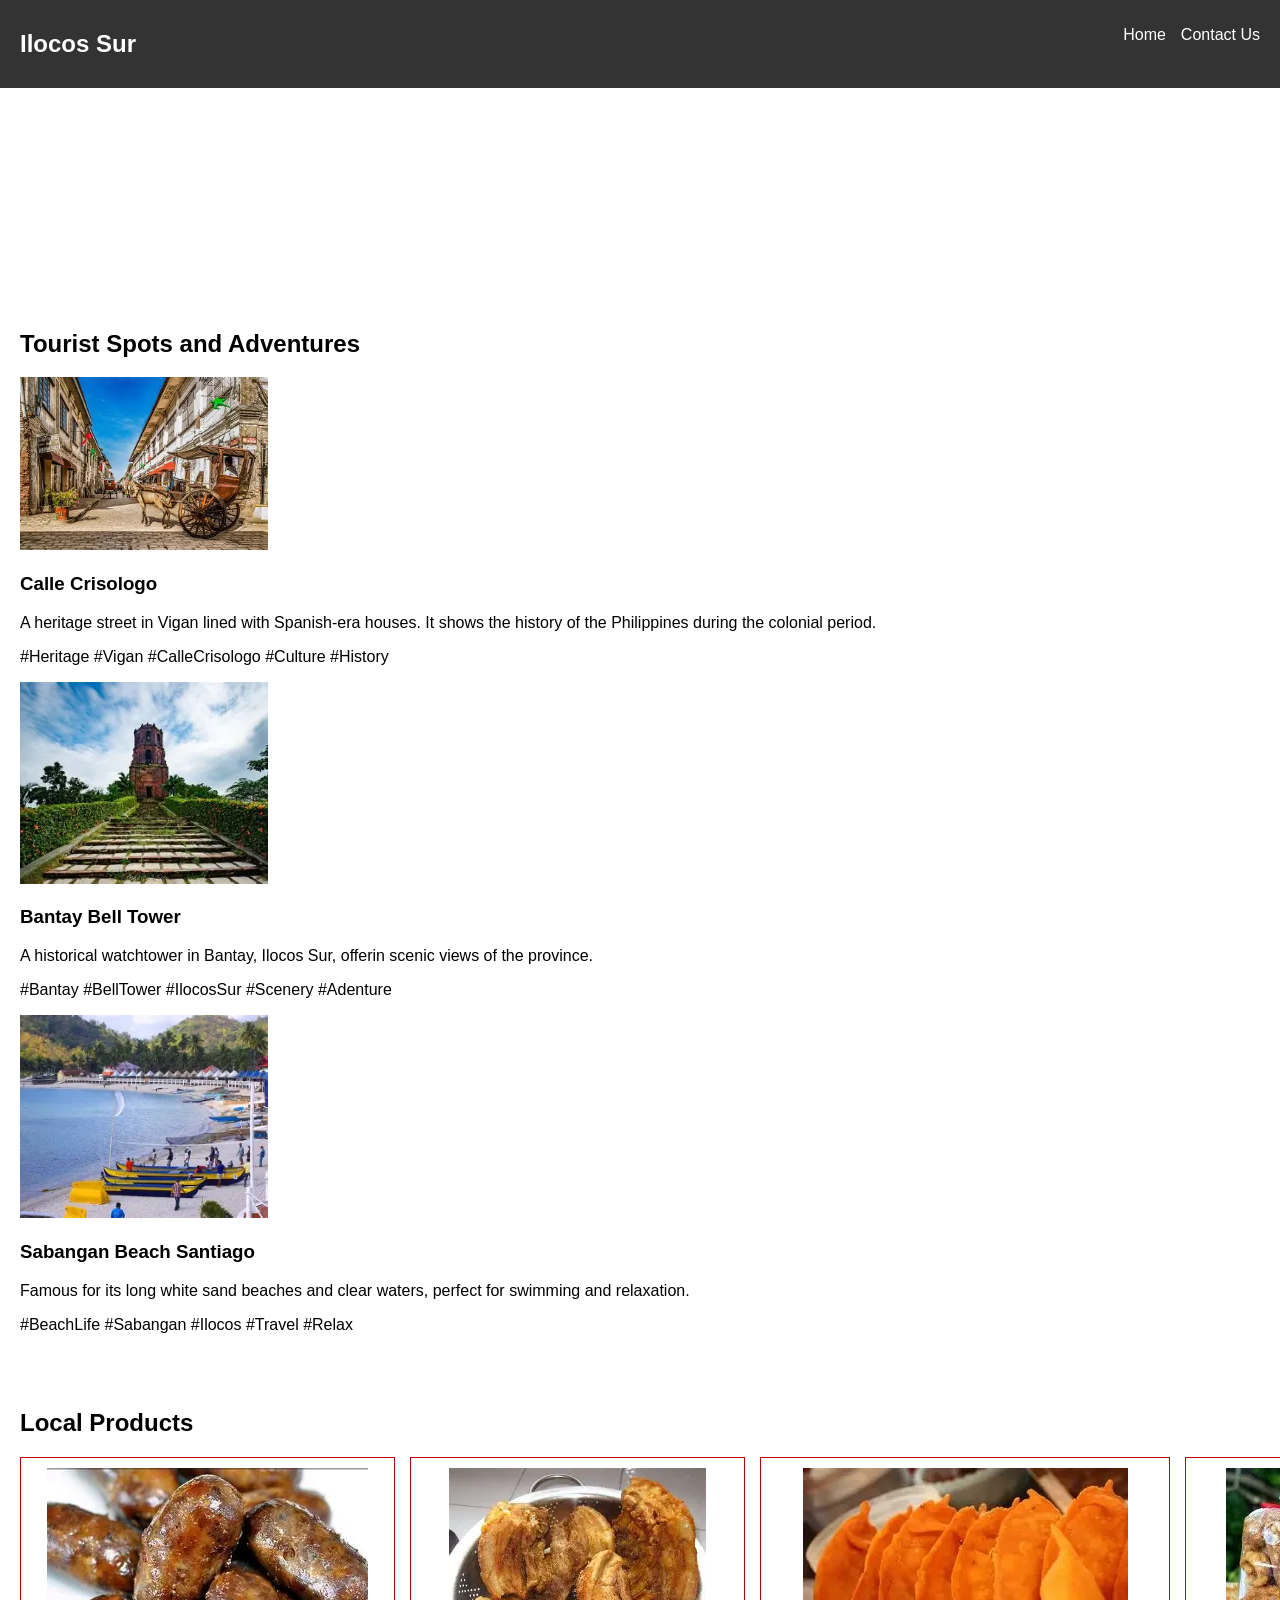
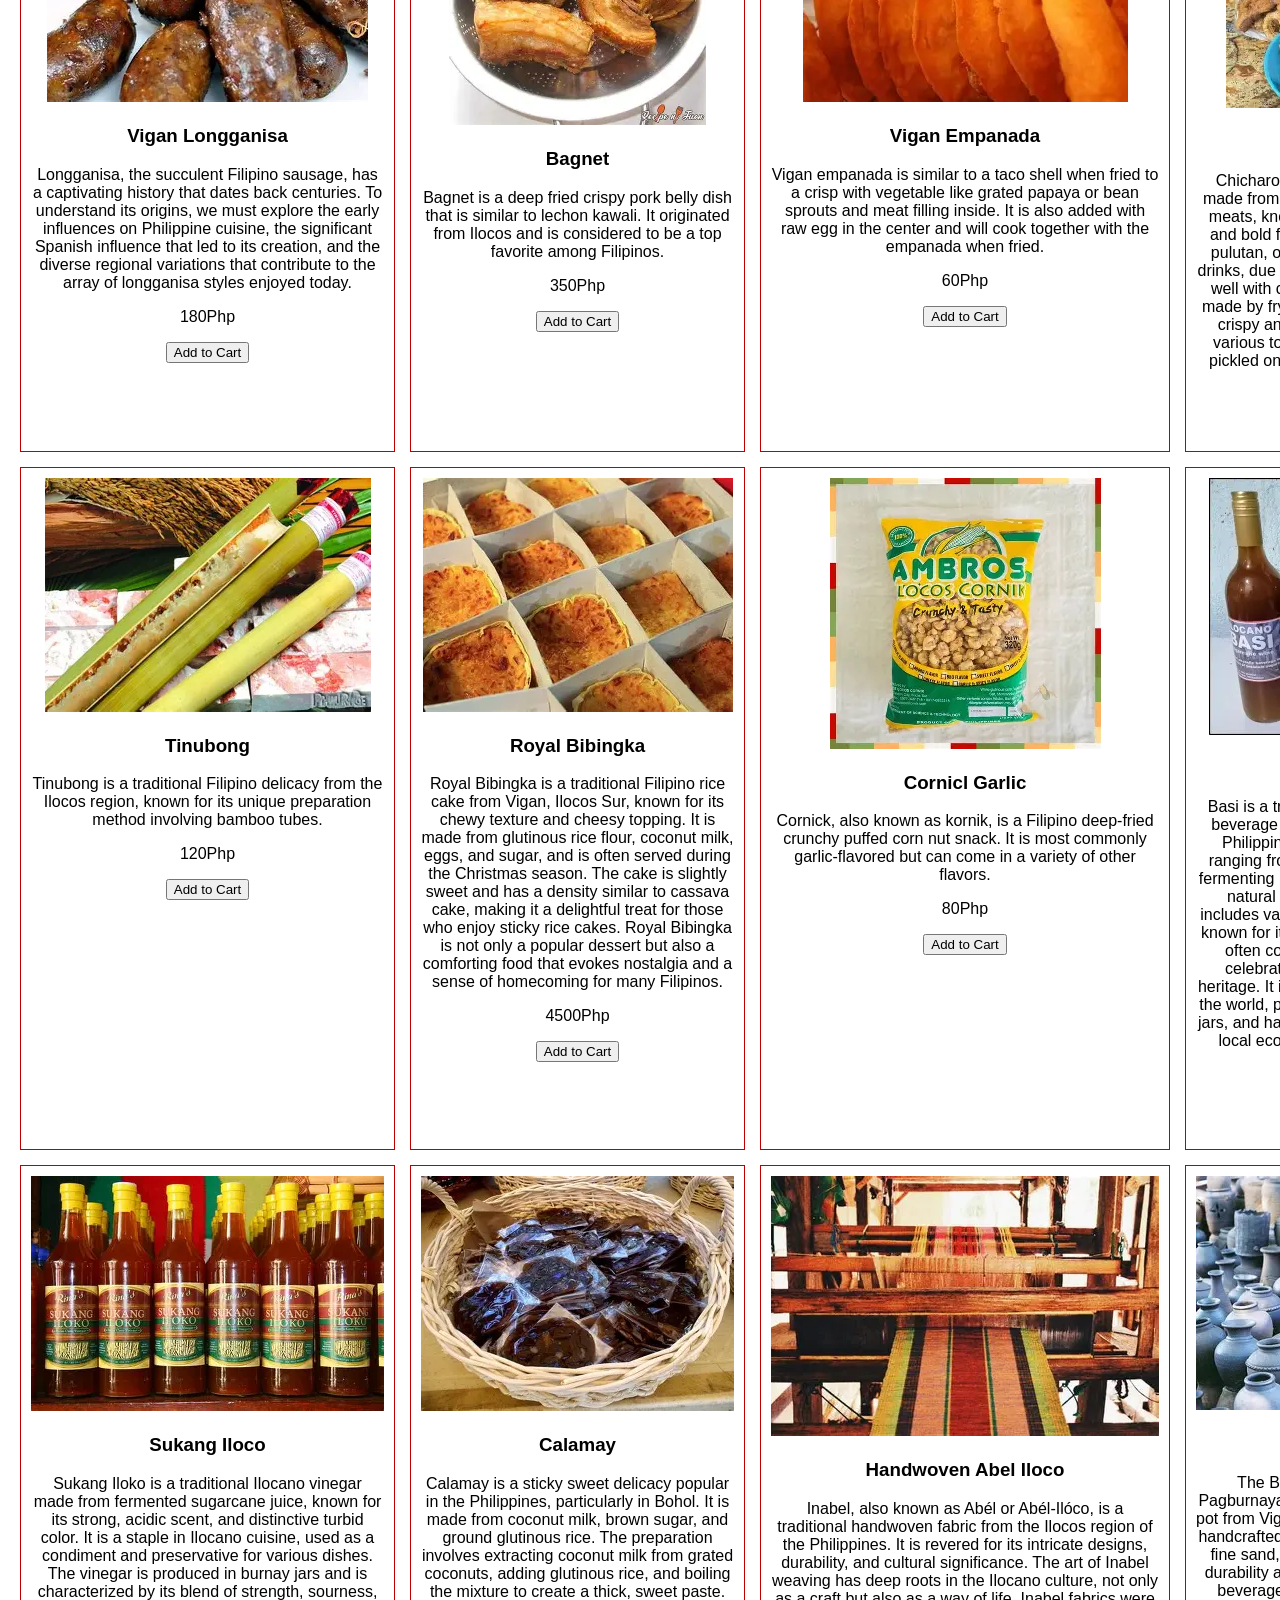
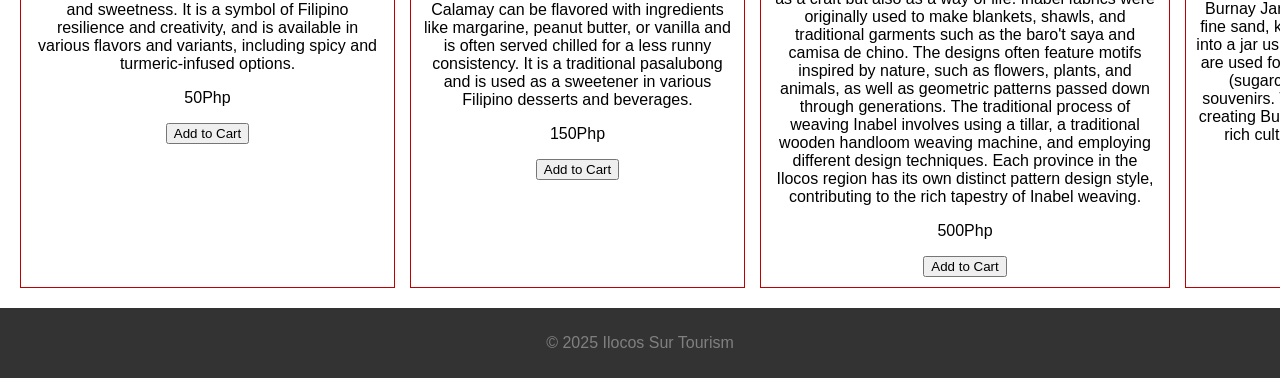
<file: index.html>
<!DOCTYPE html>
<html lang="en">
<head>
    <meta charset="UTF-8">
    <meta name="viewport" content="width=device-width, initial-scale=1.0">
    <title>Ilocos Sur</title>
    <link rel="stylesheet" href="css/style.css">
    <script src="js/script.js" defer></script>
</head>
<body>
    <!-- Header -->
    <header>
        <nav>
            <h1>Ilocos Sur</h1>
            <ul>
                <li><a href="index.html">Home</a></li>
                <li><a href="contact.html">Contact Us</a></li>
            </ul>
        </nav>
    </header>

    <!-- Hero Section -->
    <section class="hero">
        <h2>Discover the Beatiful of Ilocos Sur</h2>
        <p>Tourist spots, adventures, and local products await you!</p>
    </section>

    <!-- Section 1: 3 Tourist Spots in Ilocos Sur -->
    <section class="tourist">
        <h2>Tourist Spots and Adventures</h2>

        <div class="spot">
            <img src="assets/tourist1.jpg" alt="Spot 1" width="20%">
            <h3>Calle Crisologo</h3>
            <p>
                A heritage street in Vigan lined with Spanish-era houses. It shows the history of the Philippines during the colonial period.
            </p>
            <p>#Heritage #Vigan #CalleCrisologo #Culture #History</p>
        </div>

        <div class="spot">
            <img src="assets/tourist2.jpg" alt="Spot 2" width="20%">
            <h3>Bantay Bell Tower</h3>
            <p>
                A historical watchtower in Bantay, Ilocos Sur, offerin scenic views of the province.
            </p>
            <p>#Bantay #BellTower #IlocosSur #Scenery #Adenture</p>
        </div>

        <div class="spot">
            <img src="assets/tourist3.jpg" alt="Spot 3" width="20%">
            <h3>Sabangan Beach Santiago</h3>
            <p>
                Famous for its long white sand beaches and clear waters, perfect for swimming and relaxation.
            </p>
            <p>#BeachLife #Sabangan #Ilocos #Travel #Relax</p>
        </div>
    </section>

    <!-- Section 2: Products of Ilocos Sur -->
    <section class="products">
        <h2>Local Products</h2>
        <div class="grid">

            <!-- Product 1 -->
            <div class="card">
                <img src="assets/product1.jpg" alt="Vigan Longganisa">
                <h3>Vigan Longganisa</h3>
                <p> Longganisa, the succulent Filipino sausage, has a captivating history that dates back centuries. To understand its origins, we must explore the early influences on Philippine cuisine, the significant Spanish influence that led to its creation, and the diverse regional variations that contribute to the array of longganisa styles enjoyed today. </p>
                <p>180Php</p>
                <button onclick="addToCart(this)">Add to Cart</button>
            </div>
            
            <!-- Product 2 -->
            <div class="card">
                <img src="assets/product2.jpg" alt="Bagnet">
                <h3>Bagnet</h3>
                <p> Bagnet is a deep fried crispy pork belly dish that is similar to lechon kawali. It originated from Ilocos and is considered to be a top favorite among Filipinos. </p>
                <p>350Php</p>
                <button onclick="addToCart(this)">Add to Cart</button>
            </div>

            <!-- Product 3 -->
            <div class="card">
                <img src="assets/product3.jpg" alt="Vigan Empanada">
                <h3>Vigan Empanada</h3>
                <p> Vigan empanada is similar to a taco shell when fried to a crisp with vegetable like grated papaya or bean sprouts and meat filling inside. It is also added with raw egg in the center and will cook together with the empanada when fried. </p>
                <p>60Php</p>
                <button onclick="addToCart(this)">Add to Cart</button>
            </div>

            <!-- Product 4 -->
            <div class="card">
                <img src="assets/product4.jpg" alt="Chicharon">
                <h3>Chicharon</h3>
                <p> Chicharon is a popular Filipino snack made from deep-fried pork rinds or other meats, known for its crispy, airy texture and bold flavor. It is often enjoyed as a pulutan, or food enjoyed with alcoholic drinks, due to its rich, salty taste that pairs well with cold beverages. Chicharon is made by frying pork skin until it becomes crispy and crunchy, then served with various toppings such as salsa verde, pickled onions, jalapeños, and cilantro. </p>
                <p>100Php</p>
                <button onclick="addToCart(this)">Add to Cart</button>
            </div>

            <!-- Product 5 -->
            <div class="card">
                <img src="assets/product5.jpg" alt="Tinubong">
                <h3>Tinubong</h3>
                <p> Tinubong is a traditional Filipino delicacy from the Ilocos region, known for its unique preparation method involving bamboo tubes. </p>
                <p>120Php</p>
                <button onclick="addToCart(this)">Add to Cart</button>
            </div>

            <!-- Product 6 -->
            <div class="card">
                <img src="assets/product6.jpg" alt="Royal Bibingka">
                <h3>Royal Bibingka</h3>
                <p> Royal Bibingka is a traditional Filipino rice cake from Vigan, Ilocos Sur, known for its chewy texture and cheesy topping. It is made from glutinous rice flour, coconut milk, eggs, and sugar, and is often served during the Christmas season. The cake is slightly sweet and has a density similar to cassava cake, making it a delightful treat for those who enjoy sticky rice cakes. Royal Bibingka is not only a popular dessert but also a comforting food that evokes nostalgia and a sense of homecoming for many Filipinos. </p>
                <p>4500Php</p>
                <button onclick="addToCart(this)">Add to Cart</button>
            </div>

            <!-- Product 7 -->
            <div class="card">
                <img src="assets/product7.jpg" alt="Cornick">
                <h3>Cornicl Garlic</h3>
                <p> Cornick, also known as kornik, is a Filipino deep-fried crunchy puffed corn nut snack. It is most commonly garlic-flavored but can come in a variety of other flavors. </p>
                <p>80Php</p>
                <button onclick="addToCart(this)">Add to Cart</button>
            </div>

            <!-- Product 8 -->
            <div class="card">
                <img src="assets/product8.jpg" alt="Basi Wine">
                <h3>Basi Wine</h3>
                <p> Basi is a traditional fermented alcoholic beverage made from sugarcane in the Philippines, with an alcohol content ranging from 10-16%. It is produced by fermenting boiled sugarcane juice using a natural starter called gamú, which includes various plant ingredients. Basi is known for its distinct flavor profiles and is often consumed in various cultural celebrations, reflecting the Ilocano heritage. It is the only kind of table wine in the world, processed and aged in earthen jars, and has been a significant part of the local economy since before Spanish colonization. </p>
                <p>250Php</p>
                <button onclick="addToCart(this)">Add to Cart</button>
            </div>

            <!-- Product 9 -->
            <div class="card">
                <img src="assets/product9.jpg" alt="Sukang Iloco">
                <h3>Sukang Iloco</h3>
                <p> Sukang Iloko is a traditional Ilocano vinegar made from fermented sugarcane juice, known for its strong, acidic scent, and distinctive turbid color. It is a staple in Ilocano cuisine, used as a condiment and preservative for various dishes. The vinegar is produced in burnay jars and is characterized by its blend of strength, sourness, and sweetness. It is a symbol of Filipino resilience and creativity, and is available in various flavors and variants, including spicy and turmeric-infused options. </p>
                <p>50Php</p>
                <button onclick="addToCart(this)">Add to Cart</button>
            </div>

            <!-- Product 10 -->
            <div class="card">
                <img src="assets/product10.jpg" alt="Calamay">
                <h3>Calamay</h3>
                <p> Calamay is a sticky sweet delicacy popular in the Philippines, particularly in Bohol. It is made from coconut milk, brown sugar, and ground glutinous rice. The preparation involves extracting coconut milk from grated coconuts, adding glutinous rice, and boiling the mixture to create a thick, sweet paste. Calamay can be flavored with ingredients like margarine, peanut butter, or vanilla and is often served chilled for a less runny consistency. It is a traditional pasalubong and is used as a sweetener in various Filipino desserts and beverages. </p>
                <p>150Php</p>
                <button onclick="addToCart(this)">Add to Cart</button>
            </div>

            <!-- Product 11 -->
            <div class="card">
                <img src="assets/product11.jpg" alt="Handwoven Abel Iloco">
                <h3>Handwoven Abel Iloco</h3>
                <p> Inabel, also known as Abél or Abél-Ilóco, is a traditional handwoven fabric from the Ilocos region of the Philippines. It is revered for its intricate designs, durability, and cultural significance. The art of Inabel weaving has deep roots in the Ilocano culture, not only as a craft but also as a way of life. Inabel fabrics were originally used to make blankets, shawls, and traditional garments such as the baro't saya and camisa de chino. The designs often feature motifs inspired by nature, such as flowers, plants, and animals, as well as geometric patterns passed down through generations. The traditional process of weaving Inabel involves using a tillar, a traditional wooden handloom weaving machine, and employing different design techniques. Each province in the Ilocos region has its own distinct pattern design style, contributing to the rich tapestry of Inabel weaving. </p>
                <p>500Php</p>
                <button onclick="addToCart(this)">Add to Cart</button>
            </div>

            <!-- Product 12 -->
            <div class="card">
                <img src="assets/product12.jpg" alt="Burnay Jar">
                <h3>Burnay Jar</h3>
                <p> The Burnay Jar, also known as Pagburnayan, is a traditional earthenware pot from Vigan, Philippines. These jars are handcrafted from locally-sourced clay and fine sand, and they are known for their durability and ability to ferment food and beverages. The process of making a Burnay Jar involves combining clay with fine sand, kneading it, and then forming it into a jar using a pottery wheel. These jars are used for storing food, fermenting basi (sugarcane wine), and serving as souvenirs. The craftsmanship involved in creating Burnay Jars is a testament to the rich cultural heritage of the Ilocano people. </p>
                <p>800Php</p>
                <button onclick="addToCart(this)">Add to Cart</button>
            </div>
        </div>
    </section>

    <!-- Footer -->
    <footer>
        <p>&copy; 2025 Ilocos Sur Tourism</p>
    </footer>
</body>
</html>
</file>
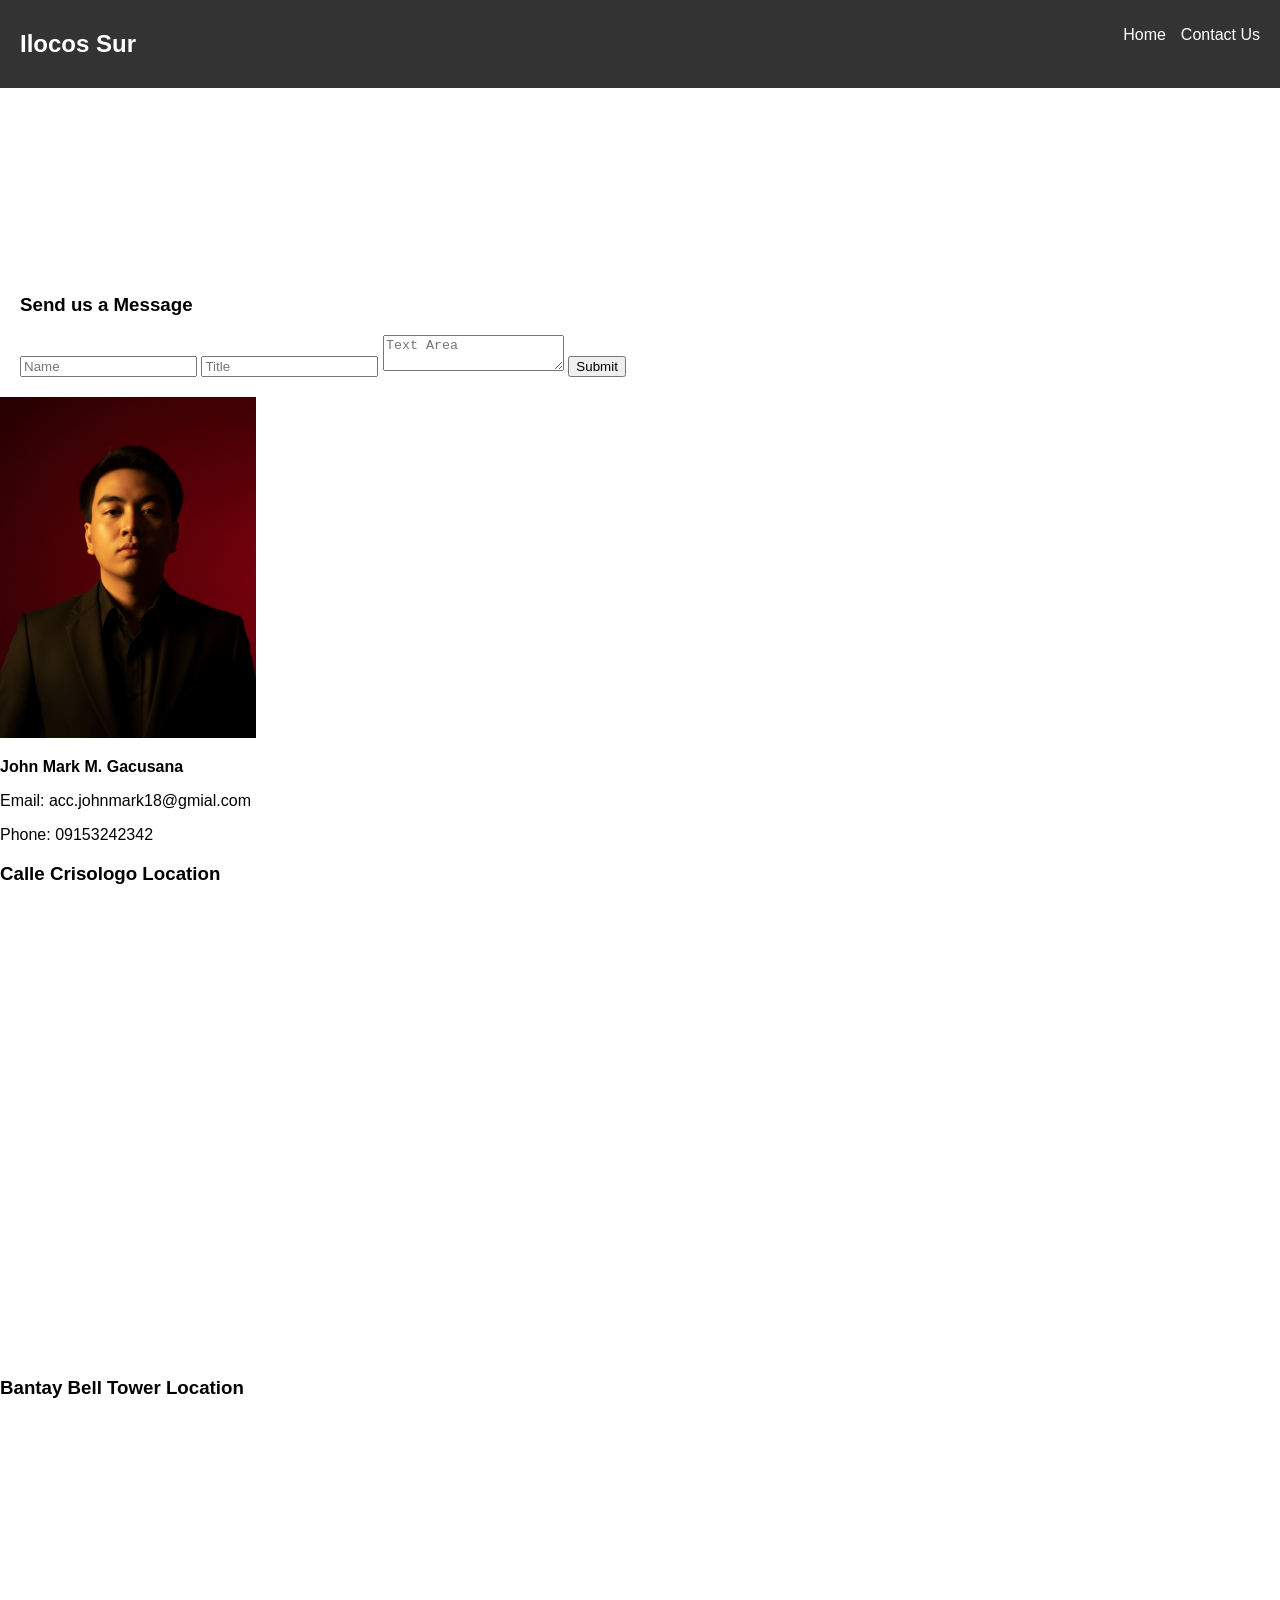
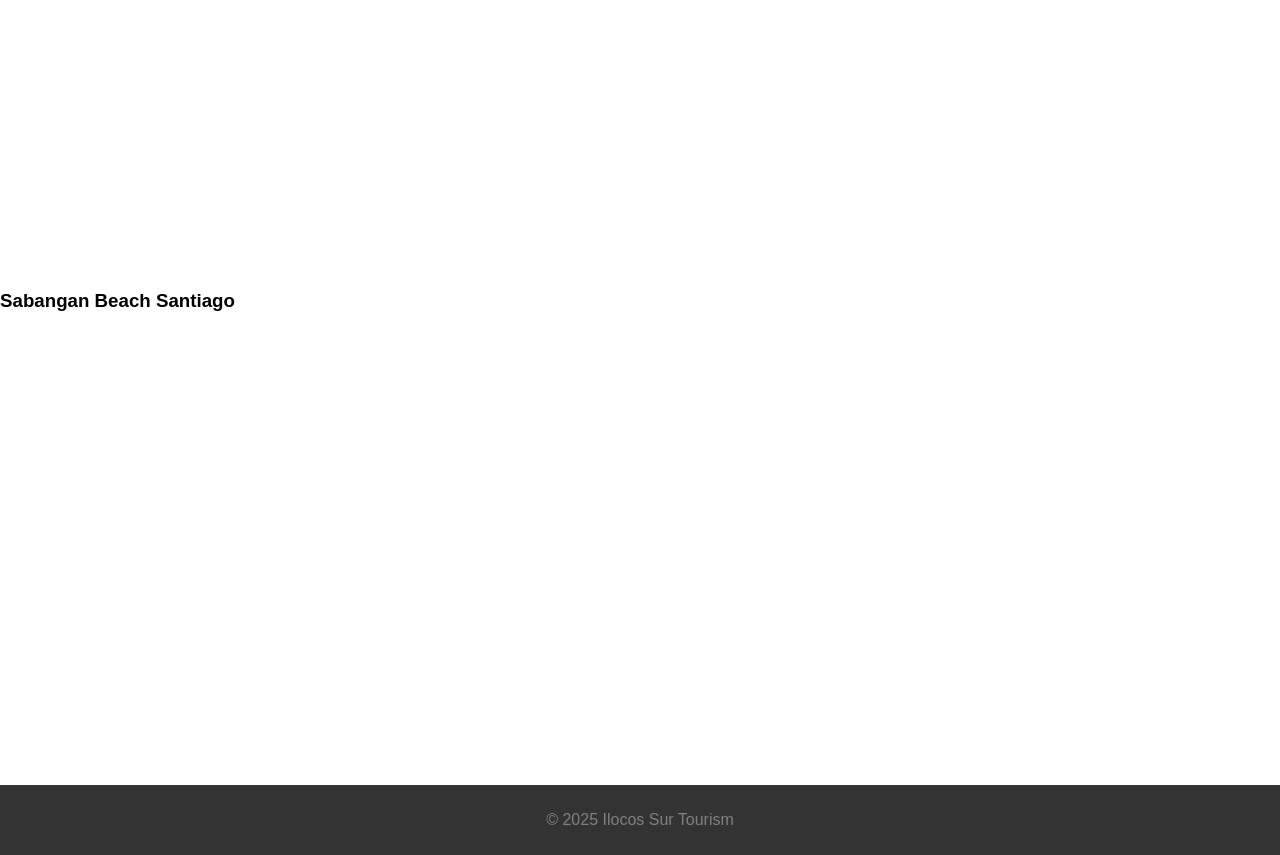
<file: contact.html>
<!DOCTYPE html>
<html lang="en">
<head>
    <meta charset="UTF-8">
    <meta name="viewport" content="width=device-width, initial-scale=1.0">
    <title>Contact Us</title>
    <link rel="stylesheet" href="css/style.css">
</head>
<body>
    <!-- Header -->
    <header>
        <nav>
            <h1>Ilocos Sur</h1>
            <ul>
                <li><a href="index.html">Home</a></li>
                <li><a href="contact.html">Contact Us</a></li>
            </ul>
        </nav>
    </header>

    <!-- Hero -->
    <section class="hero">
        <h2>Contact Us</h2>
    </section>

    <!-- Contact Section -->
    <section class="contact">
        <h3>Send us a Message</h3>
        <form>
            <input type="text" placeholder="Name" required>
            <input type="text" placeholder="Title" required>
            <textarea placeholder="Text Area"></textarea>
            <button type="submit">Submit</button>

        </form>
    </section>

    <!-- Map and Aside -->
    <aside class="info">
        <img src="assets/profile.jpg" alt="Your Photo" width="20%"> 
        <p><strong>John Mark M. Gacusana</strong></p>
        <p>Email: acc.johnmark18@gmial.com</p>
        <p>Phone: 09153242342</p>

        <h3>Calle Crisologo Location</h3>
        <iframe src="https://www.google.com/maps/embed?pb=!1m18!1m12!1m3!1d3856.3102786741117!2d120.3866849!3d17.5714975!2m3!1f0!2f0!3f0!3m2!1i1024!2i768!4f13.1!3m3!1m2!1s0x338e6f30a69295f5%3A0xeda1f9c1d873d61a!2sCalle%20Crisologo%2C%20Vigan%2C%20Ilocos%20Sur!5e0!3m2!1sen!2sph!4v1695792712345!5m2!1sen!2sph" 
        width="600" height="450" style="border:0;" allowfullscreen="" loading="lazy" referrerpolicy="no-referrer-when-downgrade">
        </iframe>
        
        <h3>Bantay Bell Tower Location</h3>
        <iframe src="https://www.google.com/maps/embed?pb=!1m18!1m12!1m3!1d3930.377735394163!2d120.38126431472078!3d17.585404887966235!2m3!1f0!2f0!3f0!3m2!1i1024!2i768!4f13.1!3m3!1m2!1s0x338f2a8c665eb67f%3A0xcca066589d5b5e4e!2sBantay%20Bell%20Tower!5e0!3m2!1sen!2sph!4v1633776981234!5m2!1sen!2sph" 
        width="600" height="450" style="border:0;" allowfullscreen="" loading="lazy" referrerpolicy="no-referrer-when-downgrade">
        </iframe>

        <h3>Sabangan Beach Santiago</h3>
        <iframe src="https://www.google.com/maps/embed?pb=!1m18!1m12!1m3!1d3935.1234567890123!2d120.4368!3d17.7368!2m3!1f0!2f0!3f0!3m2!1i1024!2i768!4f13.1!3m3!1m2!1s0x3396f0abcdef123:0x1234567890abcdef!2sSabangan%20Beach,%20San%20Juan,%20Ilocos%20Sur!5e0!3m2!1sen!2sph!4v0000000000000!5m2!1sen!2sph" 
        width="600" height="450" style="border:0;" allowfullscreen="" loading="lazy" referrerpolicy="no-referrer-when-downgrade">
        </iframe>
    </aside>

    <!-- Footer -->
    <footer>
        <p>&copy; 2025 Ilocos Sur Tourism</p>
    </footer>
</body>
</html>
</file>
<file: css/style.css>
body {
    font-family: Arial, sans-serif;
    margin: 0;
    padding: 0;
}

header nav {
    background: #333;
    color: white;
    display: flex;
    justify-content: space-between;
    padding: 10px 20px;
}

header nav ul{
    list-style: none;
    display: flex;
    gap: 15px;
}

header nav ul li a {
    color: white;
    text-decoration: none;
}

.hero {
    background: url('../assets/tourist1.jpg') no repeat center center/cover;
    color: white;
    text-align: center;
    padding: 50px;
}

section {
    padding: 20px;
}

.grid {
    display: grid;
    grid-template-columns: repeat(4, 1fr);
    gap: 15px;
}

.card {
    border: 1px solid #be0000;
    padding: 10px;
    text-align: center;
}

footer {
    background: #333;
    color: grey;
    text-align: center;
    padding: 10px;
}
</file>
